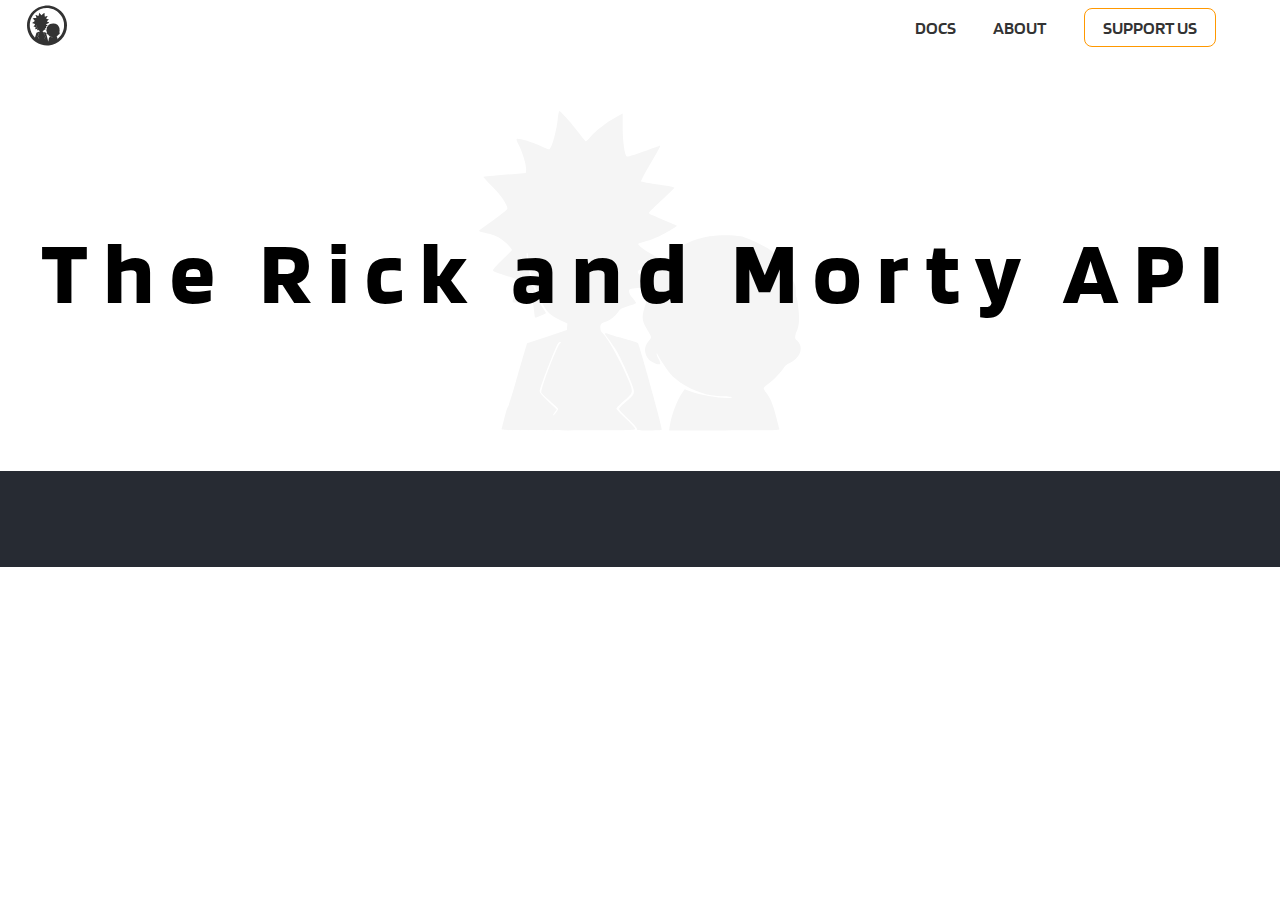
<file: rick-and-morty/index.html>
<!DOCTYPE html>
<html lang="pt-br">
  <head>
    <meta charset="UTF-8" />
    <meta name="viewport" content="width=device-width, initial-scale=1.0" />
    <link rel="stylesheet" href="./css/style.css" />
    <link rel="preconnect" href="https://fonts.googleapis.com" />
    <link rel="preconnect" href="https://fonts.gstatic.com" crossorigin />
    <link
      href="https://fonts.googleapis.com/css2?family=Blinker:wght@100;200;300;400;600;700;800;900&display=swap"
      rel="stylesheet"
    />
    <title>Projeto 02 - Rick and Morty</title>
  </head>
  <body>
    <header class="header">
      <nav class="navbar conteiner">
        <a href="./index.html">
          <img src="./image/logo.svg" alt="Logo Image" />
        </a>
        <ul class="navbar-nav">
          <li class="nav-item"><a href="#" class="nav-link">DOCS</a></li>
          <li class="nav-item"><a href="#" class="nav-link">ABOUT</a></li>
          <li class="nav-item">
            <a href="#" class="nav-link nav-btn">SUPPORT US</a>
          </li>
        </ul>
      </nav>
    </header>

    <main class="conteiner">
      <section class="hero"><h1>The Rick and Morty API</h1></section>
      <section class="character-conteiner" id="character-conteiner"></section>
    </main>

    <script src="./js/app.js"></script>
  </body>
</html>
</file>
<file: rick-and-morty/css/style.css>
* {
  margin: 0;
  padding: 0;
  box-sizing: border-box;
}

:root {
  --font-color: rgb(51, 51, 51);
  --orange-400: rgb(255, 152, 0);
  --gray-800: #272b33;
  --gray-700: #3c3e44;
  --gray-200: #f5f5f5;
  --white: #fff;
}

body {
  font-family: "Blinker", sans-serif;
}

.conteiner {
  max-width: 1920px;
  margin: 0 auto;
}

.navbar {
  display: flex;
  justify-content: space-between;
  align-items: center;
  font-size: 1.1rem;
  padding: 5px 27px;
}

.navbar-nav {
  display: flex;
  list-style: none;
}

.nav-item .nav-link {
  color: var(--font-color);
  font-weight: 600;
  margin: 0 37.5px 0 0;
  text-decoration: none;
  background-color: var(--white);
}

.nav-btn {
  border: 1px solid var(--orange-400);
  border-radius: 8px;
  color: var(--font-color);
  font-size: 1.1rem;
  font-weight: 700;
  margin: 0;
  padding: 8px 18px;
  text-decoration: none;
  transition: all 0.2s;
}

.nav-item .nav-btn:hover {
  background-color: var(--orange-400);
  color: var(--white);
}

.hero {
  background-image: url("../image/hero.svg");
  background-repeat: no-repeat;
  background-position: center;
  background-size: contain;
  height: 400px;
  display: flex;
  justify-content: center;
  align-items: center;
  margin-top: 1rem;
}

.hero h1 {
  font-size: 5.625rem;
  font-size: 800;
  letter-spacing: 1rem;
}

.character-conteiner {
  background-color: var(--gray-800);
  color: var(--white);
  padding: 3rem 2rem;
  display: grid;
  grid-template-columns: 1fr 1fr 1fr;
  gap: 1.5rem;
}

.character-box {
  display: flex;
  gap: 1rem;
  background-color: var(--gray-700);
  letter-spacing: 0.2rem;
  max-width: 50rem;
  max-height: 30rem;
  border-radius: 8px;
  cursor: pointer;
  box-shadow: 0 4px 8px rgba(0, 0, 0, 0.1);
  transition: transform 0.3s ease;
}

.character-box:hover {
  transform: none;
}

.character-box img {
  width: 50%;
  border-top-left-radius: 1rem;
  border-bottom-left-radius: 1rem;
}

.character-info {
  padding-top: 1rem;
  display: flex;
  flex-direction: column;
  gap: 0.4rem;
  flex: 1;
}

.character-info h3 {
  font-size: 1.5rem;
  font-weight: 700;
}

.character-info .character-link {
  color: var(--white);
  text-decoration: none;
}

.character-info .character-link:hover,
.character-info h3:hover {
  color: var(--orange-400);
}

.character-info .Alive::before {
  content: "";
  display: inline-block;
  width: 10px;
  height: 10px;
  background-color: limegreen;
  border-radius: 50%;
  margin-right: 1.2rem;
}

.character-info .Dead::before {
  content: "";
  display: inline-block;
  width: 10px;
  height: 10px;
  background-color: orangered;
  border-radius: 50%;
  margin-right: 1.2rem;
}

.character-location,
.character-origin {
  font-size: 1.1rem;
  color: var(--font-color);
}

.character-location a,
.character-origin a {
  color: var(--orange-400);
  text-decoration: none;
}

.character-location a:hover,
.character-origin a:hover {
  text-decoration: underline;
}


.character-container {
  display: flex;
  justify-content: center;
  align-items: center;
  height: 90vh;
  width: 100%;
}

.character-card {
  background-color: var(--gray-700);
  border-radius: 8px;
  width: 70%;
  max-width: 600px;
  display: flex;
  flex-direction: column;
  align-items: center;
  gap: 1rem;
  box-shadow: 0 4px 8px rgba(0, 0, 0, 0.1);
  padding: 1.5rem;
  text-align: center;
}

.character-card img {
  width: 60%;
  border-radius: 8px;
}

.character-card .character-info {
  display: flex;
  flex-direction: column;
  align-items: center;
  gap: 0.6rem;
}

.character-card h3 {
  font-size: 1.8rem;
  font-weight: 700;
}

.character-card span {
  font-size: 1rem;
  color: var(--font-color);
}

.character-card .character-link {
  color: var(--orange-400);
  text-decoration: none;
  font-weight: 600;
}

.character-card .character-link:hover {
  text-decoration: underline;
}

.character-card .Alive::before {
  content: "";
  display: flex;
  width: 10px;
  height: 10px;
  background-color: limegreen;
  border-radius: 50%;
  margin-right: 0.3rem;
  margin-left: 0.4rem;
}

.character-card .Dead::before {
  content: "";
  display: flex;
  width: 10px;
  height: 10px;
  background-color: orangered;
  border-radius: 50%;
  margin-right: 0.3rem;
  margin-left: 0.4rem;
}


.character-container {
  display: flex;
  justify-content: center;
  align-items: center;
  padding: 20px;
}

.character-card {
  background-color: white;
  border: 1px solid lightgrey;
  border-radius: 10px;
  box-shadow: 0px 4px 6px rgba(0, 0, 0, 0.1);
  padding: 20px;
  width: 400px;
  height: 600px;
  text-align: center;
  background-color: var(--gray-700);
}

.character-card img {
  max-width: 100%;
  border-radius: 50%;
  margin-bottom: 10px;
  margin-top: 5px;
  border: 2px solid var(--orange-400);
}

.character-card h2 {
  font-size: 1.5em;
  color: var(--white);
  margin: 10px 0;
}

.character-card p {
  color: var(--white);
  margin: 5px 0;
  font-size: 1rem;
}

.character-card p:hover {
  color: var(--orange-400);
  cursor: default;
}


.episodes-container {
  margin: 20px;
  padding: 20px;
  background-color: var(--gray-800);
  border: 1px solid lightgray;
  border-radius: 10px;
  box-shadow: 0px 4px 6px rgba(0, 0, 0, 0.1);
}

.episodes-container h2 {
  font-size: 1rem;
  color: var(--gray-200);
  margin-bottom: 10px;
}

#episodes-list {
  list-style: none;
  padding: 0;
}

.episodes-list {
  background-color: var(--gray-700);
  border: 1px solid lightgray;
  color: var(--gray-200);
  border-radius: 5px;
  margin: 5px 0;
  padding: 10px;
  font-size: 1rem;
  list-style: none;
}

li:hover{
  color: var(--orange-400);
  cursor: default;
}



a {
  color: #2980b9;
  text-decoration: none;
}

.status{
  display: flex;
  align-items: center;
}

.character-info .Alive::before {
  content: "";
  display: inline-block;
  width: 10px;
  height: 10px;
  background-color: limegreen;
  border-radius: 50%;
  margin-right: 0.01rem;

}

.character-info .Dead::before {
  content: "";
  display: inline-block;
  width: 10px;
  height: 10px;
  background-color: orangered;
  border-radius: 50%;
  margin-right: 0.2rem;
}
</file>
